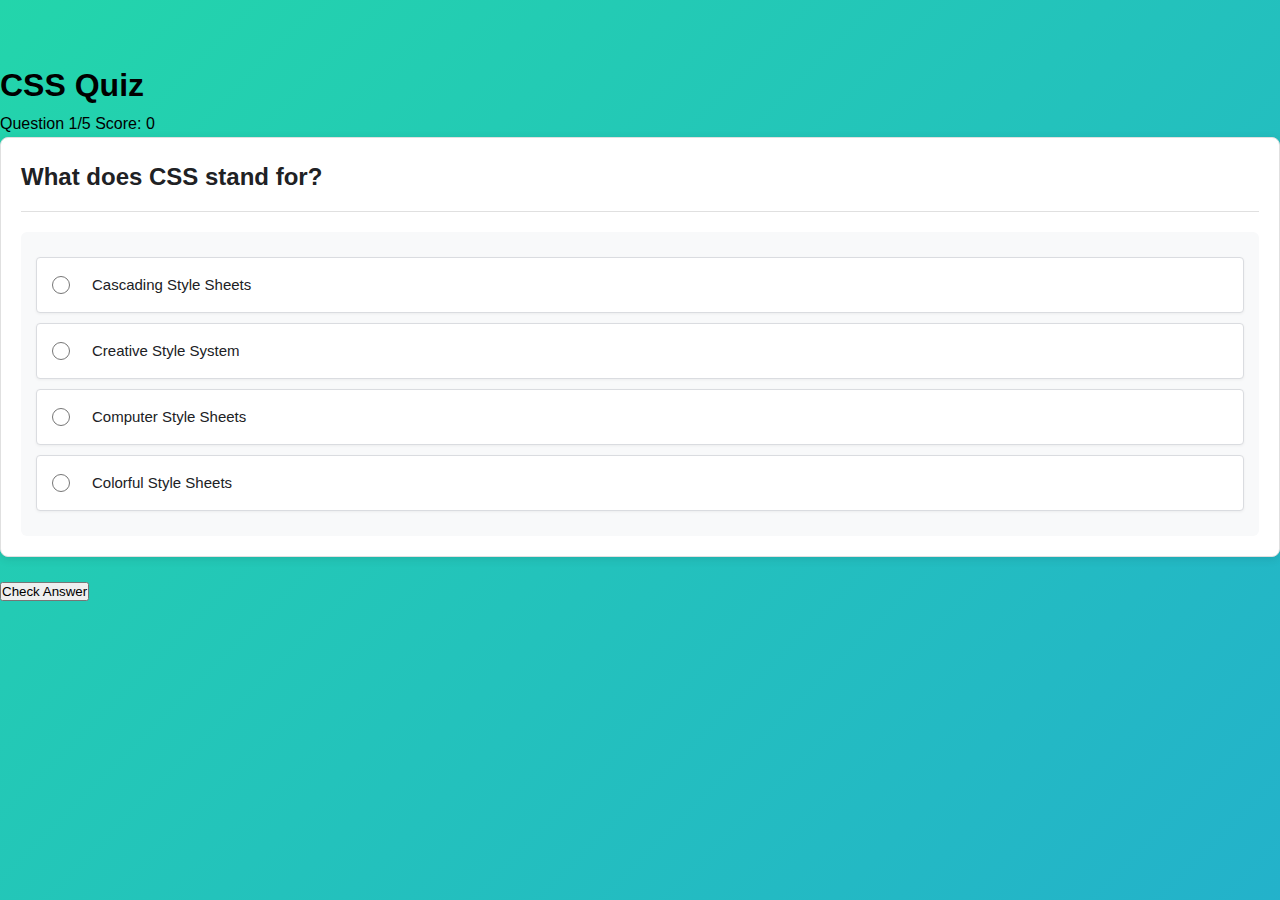
<file: css-quiz.html>
<!DOCTYPE html>
<html lang="en">
<head>
    <meta charset="UTF-8">
    <meta name="viewport" content="width=device-width, initial-scale=1.0">
    <title>CSS Quiz</title>
    <link rel="stylesheet" href="styles.css">
</head>
<body>
    <div class="quiz-container">
        <div id="quiz">
            <div class="quiz-header">
                <h1>CSS Quiz</h1>
                <div class="progress-info">
                    <div id="progress-bar">
                        <div id="progress"></div>
                    </div>
                    <div class="quiz-stats">
                        <span id="current-question">Question 1/5</span>
                        <span id="score">Score: 0</span>
                    </div>
                </div>
            </div>

            <div class="quiz-content">
                <div class="question-section">
                    <h2 id="question-text"></h2>
                    <div class="options-container">
                        <form id="quiz-form">
                            <!-- Options will be inserted here -->
                        </form>
                    </div>
                </div>
                
                <div id="feedback" class="feedback-section" style="display: none;">
                    <div class="feedback-content">
                        <div id="feedback-text"></div>
                        <div id="explanation-text"></div>
                    </div>
                </div>
            </div>

            <div class="quiz-footer">
                <button id="check-btn" class="quiz-btn">Check Answer</button>
                <button id="next-btn" class="quiz-btn" style="display: none;">Next Question</button>
            </div>
        </div>

        <div id="results" class="results-container" style="display: none;">
            <h2>Quiz Complete!</h2>
            <div id="final-score"></div>
            <div id="final-message"></div>
            <button onclick="location.href='index.html'" class="home-btn">Back to Home</button>
        </div>
    </div>
    <script src="css-quiz.js"></script>
</body>
</html>
</file>
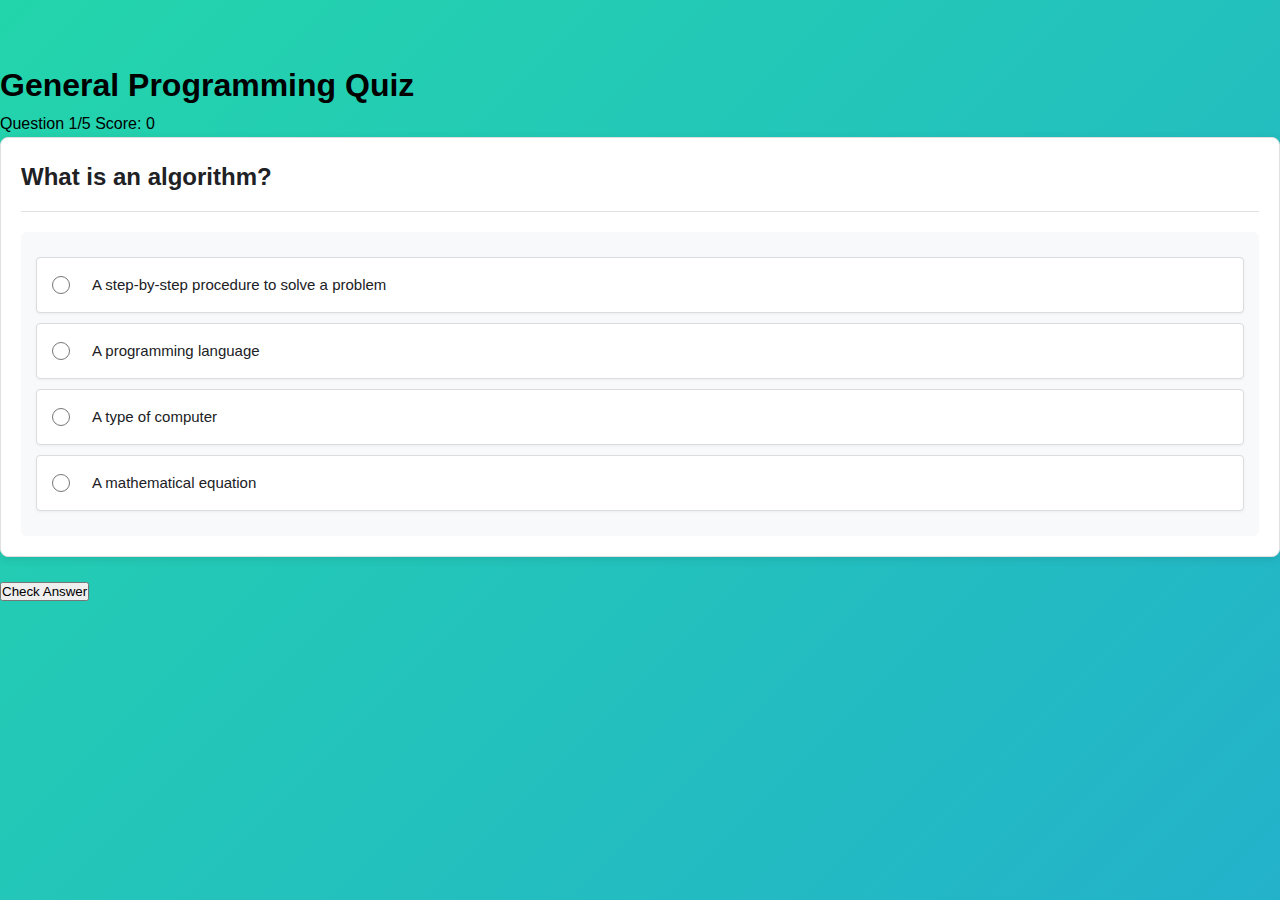
<file: general-quiz.html>
<!DOCTYPE html>
<html lang="en">
<head>
    <meta charset="UTF-8">
    <meta name="viewport" content="width=device-width, initial-scale=1.0">
    <title>General Programming Quiz</title>
    <link rel="stylesheet" href="styles.css">
</head>
<body>
    <div class="quiz-container">
        <div id="quiz">
            <div class="quiz-header">
                <h1>General Programming Quiz</h1>
                <div class="progress-info">
                    <div id="progress-bar">
                        <div id="progress"></div>
                    </div>
                    <div class="quiz-stats">
                        <span id="current-question">Question 1/5</span>
                        <span id="score">Score: 0</span>
                    </div>
                </div>
            </div>

            <div class="quiz-content">
                <div class="question-section">
                    <h2 id="question-text"></h2>
                    <div class="options-container">
                        <form id="quiz-form">
                            <!-- Options will be inserted here -->
                        </form>
                    </div>
                </div>
                
                <div id="feedback" class="feedback-section" style="display: none;">
                    <div class="feedback-content">
                        <div id="feedback-text"></div>
                        <div id="explanation-text"></div>
                    </div>
                </div>
            </div>

            <div class="quiz-footer">
                <button id="check-btn" class="quiz-btn">Check Answer</button>
                <button id="next-btn" class="quiz-btn" style="display: none;">Next Question</button>
            </div>
        </div>

        <div id="results" class="results-container" style="display: none;">
            <h2>Quiz Complete!</h2>
            <div id="final-score"></div>
            <div id="final-message"></div>
            <button onclick="location.href='index.html'" class="home-btn">Back to Home</button>
        </div>
    </div>
    <script src="general-quiz.js"></script>
</body>
</html>
</file>
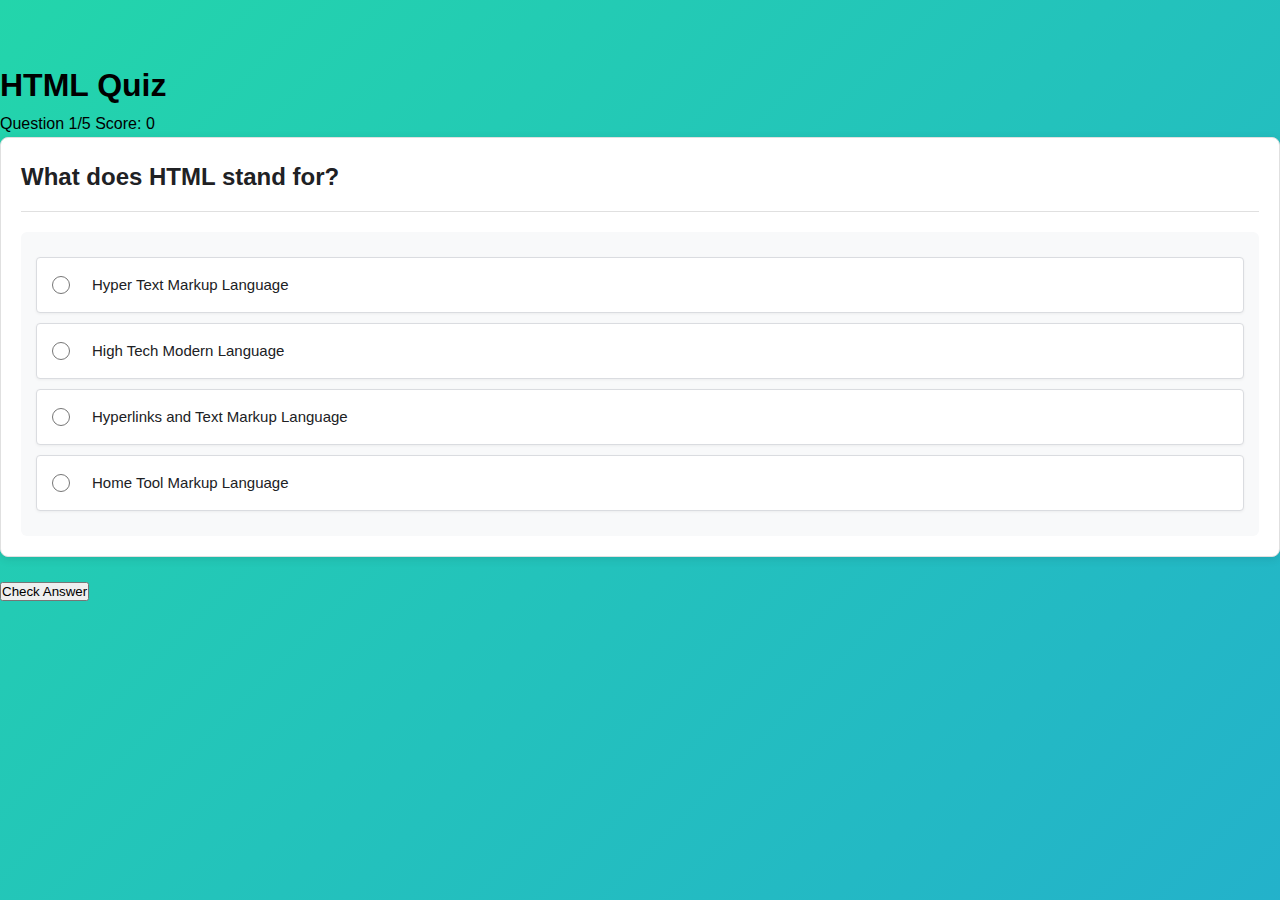
<file: html-quiz.html>
<!DOCTYPE html>
<html lang="en">
<head>
    <meta charset="UTF-8">
    <meta name="viewport" content="width=device-width, initial-scale=1.0">
    <title>HTML Quiz</title>
    <link rel="stylesheet" href="styles.css">
</head>
<body>
    <div class="quiz-container">
        <div id="quiz">
            <div class="quiz-header">
                <h1>HTML Quiz</h1>
                <div class="progress-info">
                    <div id="progress-bar">
                        <div id="progress"></div>
                    </div>
                    <div class="quiz-stats">
                        <span id="current-question">Question 1/5</span>
                        <span id="score">Score: 0</span>
                    </div>
                </div>
            </div>

            <div class="quiz-content">
                <div class="question-section">
                    <h2 id="question-text"></h2>
                    <div class="options-container">
                        <form id="quiz-form">
                            <!-- Options will be inserted here -->
                        </form>
                    </div>
                </div>
                
                <div id="feedback" class="feedback-section" style="display: none;">
                    <div class="feedback-content">
                        <div id="feedback-text"></div>
                        <div id="explanation-text"></div>
                    </div>
                </div>
            </div>

            <div class="quiz-footer">
                <button id="check-btn" class="quiz-btn">Check Answer</button>
                <button id="next-btn" class="quiz-btn" style="display: none;">Next Question</button>
            </div>
        </div>

        <div id="results" class="results-container" style="display: none;">
            <h2>Quiz Complete!</h2>
            <div id="final-score"></div>
            <div id="final-message"></div>
            <button onclick="location.href='index.html'" class="home-btn">Back to Home</button>
        </div>
    </div>
    <script src="html-quiz.js"></script>
</body>
</html>
</file>
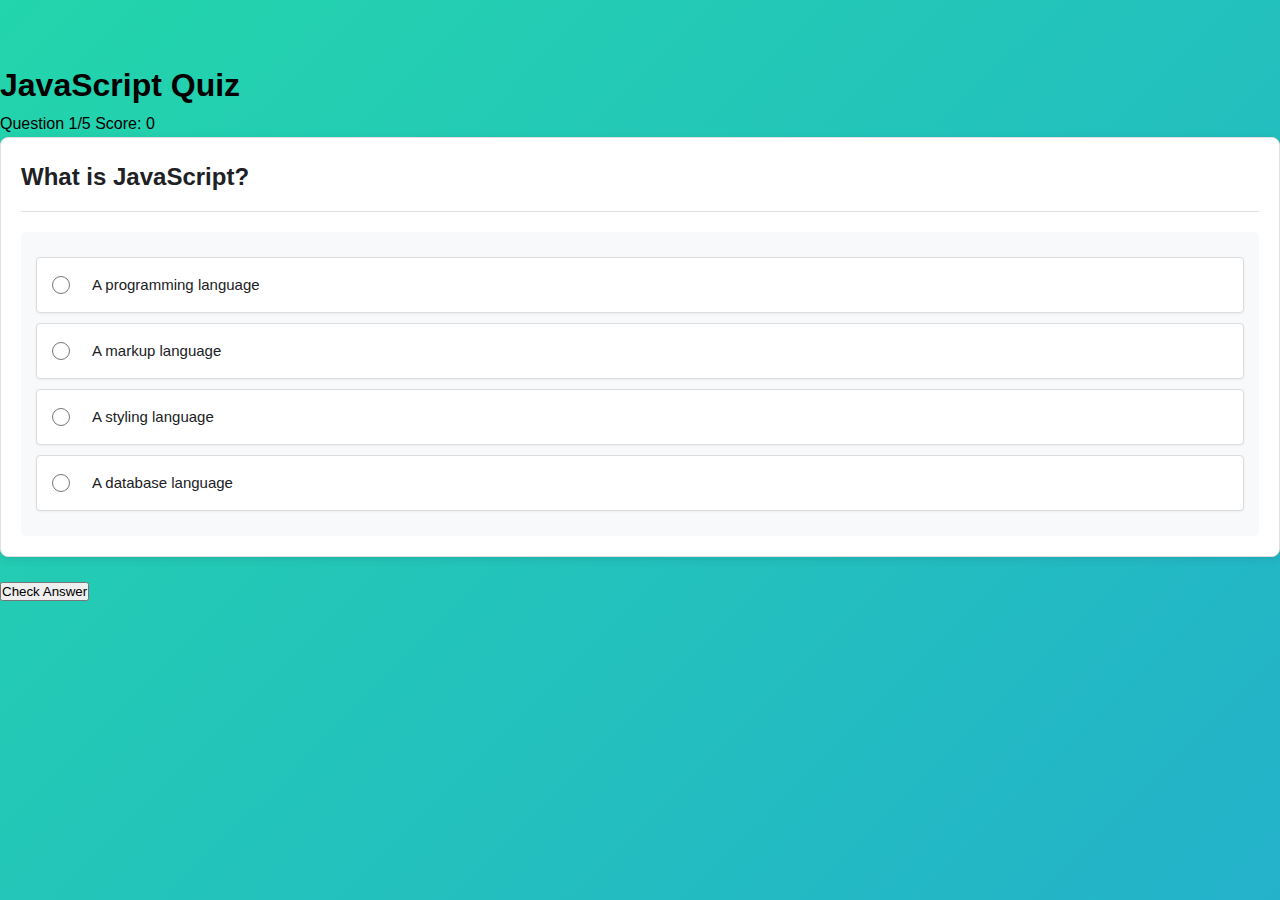
<file: js-quiz.html>
<!DOCTYPE html>
<html lang="en">
<head>
    <meta charset="UTF-8">
    <meta name="viewport" content="width=device-width, initial-scale=1.0">
    <title>JavaScript Quiz</title>
    <link rel="stylesheet" href="styles.css">
</head>
<body>
    <div class="quiz-container">
        <div id="quiz">
            <div class="quiz-header">
                <h1>JavaScript Quiz</h1>
                <div class="progress-info">
                    <div id="progress-bar">
                        <div id="progress"></div>
                    </div>
                    <div class="quiz-stats">
                        <span id="current-question">Question 1/5</span>
                        <span id="score">Score: 0</span>
                    </div>
                </div>
            </div>

            <div class="quiz-content">
                <div class="question-section">
                    <h2 id="question-text"></h2>
                    <div class="options-container">
                        <form id="quiz-form">
                            <!-- Options will be inserted here -->
                        </form>
                    </div>
                </div>
                
                <div id="feedback" class="feedback-section" style="display: none;">
                    <div class="feedback-content">
                        <div id="feedback-text"></div>
                        <div id="explanation-text"></div>
                    </div>
                </div>
            </div>

            <div class="quiz-footer">
                <button id="check-btn" class="quiz-btn">Check Answer</button>
                <button id="next-btn" class="quiz-btn" style="display: none;">Next Question</button>
            </div>
        </div>

        <div id="results" class="results-container" style="display: none;">
            <h2>Quiz Complete!</h2>
            <div id="final-score"></div>
            <div id="final-message"></div>
            <button onclick="location.href='index.html'" class="home-btn">Back to Home</button>
        </div>
    </div>
    <script src="js-quiz.js"></script>
</body>
</html>
</file>
<file: styles.css>
/* Base styles */
* {
    margin: 0;
    padding: 0;
    box-sizing: border-box;
}

@keyframes gradientBG {
    0% { background-position: 0% 50%; }
    50% { background-position: 100% 50%; }
    100% { background-position: 0% 50%; }
}

@keyframes bounce {
    0%, 100% { transform: translateY(0); }
    50% { transform: translateY(-10px); }
}

@keyframes shake {
    0%, 100% { transform: translateX(0); }
    25% { transform: translateX(-5px); }
    75% { transform: translateX(5px); }
}

body {
    font-family: 'Segoe UI', Tahoma, Geneva, Verdana, sans-serif;
    line-height: 1.6;
    background: linear-gradient(-45deg, #ee7752, #e73c7e, #23a6d5, #23d5ab);
    background-size: 400% 400%;
    animation: gradientBG 15s ease infinite;
    min-height: 100vh;
    padding-top: 60px; /* Space for fixed nav */
}

/* Navigation Styles */
.top-nav {
    position: fixed;
    top: 0;
    left: 0;
    right: 0;
    background: rgba(255, 255, 255, 0.95);
    box-shadow: 0 2px 10px rgba(0, 0, 0, 0.1);
    z-index: 1000;
    padding: 0.5rem;
}

.nav-links {
    max-width: 600px;
    margin: 0 auto;
    display: flex;
    justify-content: center;
    gap: 2rem;
}

.nav-link {
    color: #666;
    text-decoration: none;
    padding: 0.5rem 1rem;
    border-radius: 20px;
    transition: all 0.3s ease;
    font-weight: bold;
}

.nav-link:hover {
    color: #333;
    background: rgba(0, 0, 0, 0.05);
}

.nav-link.active {
    color: white;
    background: linear-gradient(45deg, #6e8efb, #a777e3);
}

/* Container and Section Styles */
.container {
    max-width: 1200px;
    margin: 0 auto;
}

.section {
    display: none;
    opacity: 0;
    transition: opacity 0.3s ease;
}

.section.active {
    display: block;
    opacity: 1;
}

/* Joke Section Styles */
#joke-section {
    display: flex;
    justify-content: center;
    align-items: center;
    min-height: calc(100vh - 100px);
    padding: 20px;
}

#joke-container {
    background: rgba(255, 255, 255, 0.95);
    padding: 2rem;
    border-radius: 15px;
    box-shadow: 0 4px 20px rgba(0, 0, 0, 0.2);
    text-align: center;
    max-width: 600px;
    width: 100%;
}

#joke-text {
    font-size: 1.2rem;
    line-height: 1.6;
    margin: 1rem 0;
    color: #333;
}

.gif-container {
    width: 200px;
    height: 200px;
    margin: 1rem auto;
    border-radius: 10px;
    overflow: hidden;
    display: flex;
    justify-content: center;
    align-items: center;
}

.gif-container img {
    max-width: 100%;
    height: auto;
    border-radius: 8px;
}

#new-joke-btn {
    background: linear-gradient(45deg, #6e8efb, #a777e3);
    color: white;
    padding: 0.8rem 1.5rem;
    border: none;
    border-radius: 25px;
    cursor: pointer;
    font-weight: bold;
    transition: all 0.3s ease;
    font-size: 1rem;
    margin-top: 1rem;
}

#new-joke-btn:hover {
    transform: scale(1.05);
    box-shadow: 0 4px 15px rgba(0, 0, 0, 0.2);
}

/* Quiz Categories Styles */
#quiz-section {
    padding: 20px;
    min-height: calc(100vh - 60px);
    display: flex;
    align-items: flex-start;
}

.quiz-categories {
    background: rgba(255, 255, 255, 0.95);
    padding: 2rem;
    border-radius: 15px;
    box-shadow: 0 4px 20px rgba(0, 0, 0, 0.2);
    width: 100%;
}

.category-grid {
    display: grid;
    grid-template-columns: repeat(auto-fit, minmax(280px, 1fr));
    gap: 1.5rem;
}

.category-card {
    background: white;
    padding: 1.5rem;
    border-radius: 10px;
    box-shadow: 0 4px 15px rgba(0, 0, 0, 0.1);
    transition: all 0.3s ease;
    cursor: pointer;
    text-align: center;
    min-height: 250px;
    display: flex;
    flex-direction: column;
    justify-content: center;
}

.category-card:hover {
    transform: translateY(-5px);
    box-shadow: 0 6px 20px rgba(0, 0, 0, 0.15);
}

.category-icon {
    width: 80px;
    height: 80px;
    margin: 0 auto 1rem;
}

.category-icon img {
    width: 100%;
    height: 100%;
    object-fit: contain;
}

.category-card h3 {
    color: #2c3e50;
    margin-bottom: 0.5rem;
    font-size: 1.3rem;
}

.category-card p {
    color: #666;
    font-size: 0.9rem;
    line-height: 1.4;
}

/* Question Box Styles */
.question-section {
    background: white;
    border-radius: 8px;
    box-shadow: 0 2px 10px rgba(0, 0, 0, 0.1);
    padding: 20px;
    margin-bottom: 25px;
    border: 1px solid #e0e0e0;
}

.question-section h2 {
    color: #202124;
    margin-bottom: 20px;
    padding-bottom: 15px;
    border-bottom: 1px solid #e0e0e0;
}

/* Options Container Styles */
.options-container {
    background: #f8f9fa;
    border-radius: 6px;
    padding: 15px;
}

/* Individual Option Styles */
.option-item {
    background: white;
    border: 1px solid #dadce0;
    border-radius: 4px;
    margin: 10px 0;
    padding: 15px;
    cursor: pointer;
    display: flex;
    align-items: center;
    gap: 12px;
    box-shadow: 0 1px 3px rgba(0,0,0,0.05);
    transition: all 0.3s ease;
    transform-origin: left;
}

.option-item:hover {
    border-color: #4285f4;
    box-shadow: 0 1px 5px rgba(66,133,244,0.3);
}

.option-item input[type="radio"] {
    margin-right: 10px;
    cursor: pointer;
    width: 18px;
    height: 18px;
}

.option-item label {
    flex: 1;
    cursor: pointer;
    font-size: 15px;
    color: #202124;
}

/* Animation when selecting an option */
.option-item.selected {
    animation: selectOption 0.4s ease;
}

@keyframes selectOption {
    0% { transform: scale(1); }
    50% { transform: scale(1.05); }
    100% { transform: scale(1); }
}

/* Feedback Box Styles */
.feedback-section {
    background: white;
    border-radius: 8px;
    padding: 20px;
    margin-top: 20px;
    border: 1px solid #e0e0e0;
    box-shadow: 0 2px 10px rgba(0, 0, 0, 0.1);
    animation: slideIn 0.5s ease;
}

@keyframes slideIn {
    from { 
        opacity: 0;
        transform: translateY(-20px);
    }
    to { 
        opacity: 1;
        transform: translateY(0);
    }
}

.feedback-content {
    padding: 15px;
    border-radius: 6px;
}

.correct {
    color: #34A853;
    font-weight: bold;
}

.wrong {
    color: #EA4335;
    font-weight: bold;
}

/* Results Box Styles */
.results-container {
    background: white;
    border-radius: 8px;
    padding: 30px;
    text-align: center;
    box-shadow: 0 2px 15px rgba(0, 0, 0, 0.1);
    border: 1px solid #e0e0e0;
}

.results-container h2 {
    color: #202124;
    margin-bottom: 20px;
}

#final-score {
    background: #f8f9fa;
    padding: 20px;
    border-radius: 6px;
    margin: 20px 0;
}

#final-message {
    padding: 15px;
    border-radius: 6px;
    margin-top: 20px;
    font-weight: 500;
}

/* Correct/Wrong Answer Styles */
.correct-answer {
    background: #e6f4ea;
    border-color: #34A853;
}

.wrong-answer {
    background: #fce8e6;
    border-color: #EA4335;
}

/* Responsive Styles */
@media screen and (max-width: 768px) {
    body {
        padding-top: 50px;
    }

    .nav-links {
        gap: 1rem;
    }

    .category-grid {
        grid-template-columns: 1fr;
        gap: 1rem;
    }

    .category-card {
        min-height: 220px;
    }

    .gif-container {
        width: 150px;
        height: 150px;
    }

    #joke-section, #quiz-section {
        padding: 15px;
    }
}

@media screen and (max-width: 480px) {
    .container {
        padding: 10px;
    }

    .nav-link {
        padding: 0.4rem 0.8rem;
        font-size: 0.9rem;
    }

    .quiz-categories {
        padding: 1.5rem;
    }

    .gif-container {
        width: 120px;
        height: 120px;
    }

    #joke-text {
        font-size: 1rem;
    }

    #joke-section, #quiz-section {
        padding: 10px;
    }
}

/* For tablets */
@media screen and (max-width: 768px) {
    .quiz-container {
        width: 90%;
        margin: 20px auto;
    }
    
    .option-item {
        padding: 12px 15px;
    }
}

/* For mobile phones */
@media screen and (max-width: 480px) {
    .quiz-container {
        width: 95%;
        margin: 10px auto;
    }
    
    .option-item {
        padding: 10px;
    }
    
    h1 { font-size: 1.5rem; }
    h2 { font-size: 1.2rem; }
}
</file>
